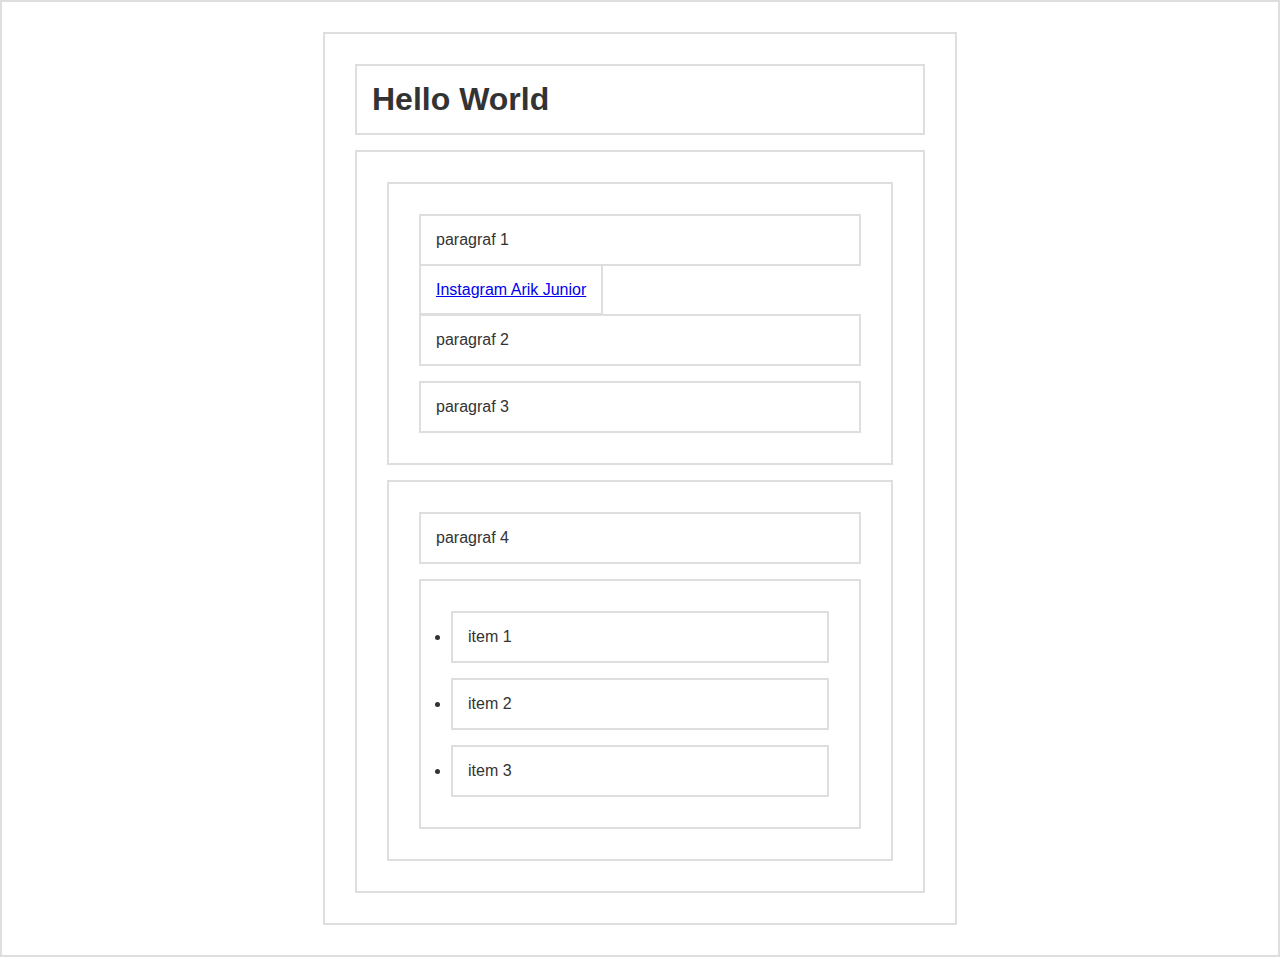
<file: index.html>
<!DOCTYPE html>
<html lang="en">

<head>
    <meta charset="UTF-8">
    <title>Dom Javascript</title>
    <style>
        * {
            border: 2px solid #dedede;
            padding: 15px;
            margin: 15px;
        }

        html {
            margin: 0;
            padding: 0;
        }

        body {
            max-width: 600px;
            margin: 30px auto;
            font-family: sans-serif;
            color: #333;
        }

        /* 
        #b>p {
            color: green;
        }

        li:nth-child(2) {
            background-color: orange;
        } */

        /* .biru-muda {
            background-color: lightblue;
        } */

        /* .p3:active {
            background-color: lightblue;
        } */
    </style>
</head>

<body>

    <h1 id="judul">Hello World</h1>
    <div id="container">
        <section id="a">
            <p class="p1">paragraf 1</p>
            <a href="http://instagram.com/arikjunior">Instagram Arik Junior</a>
            <p class="p2">paragraf 2</p>
            <p class="p3">paragraf 3</p>
        </section>
        <section id="b">
            <p>paragraf 4</p>
            <ul>
                <li>item 1</li>
                <li>item 2</li>
                <li>item 3</li>
            </ul>
        </section>
    </div>
    <script src="Event.js"></script>
</body>

</html>
</file>
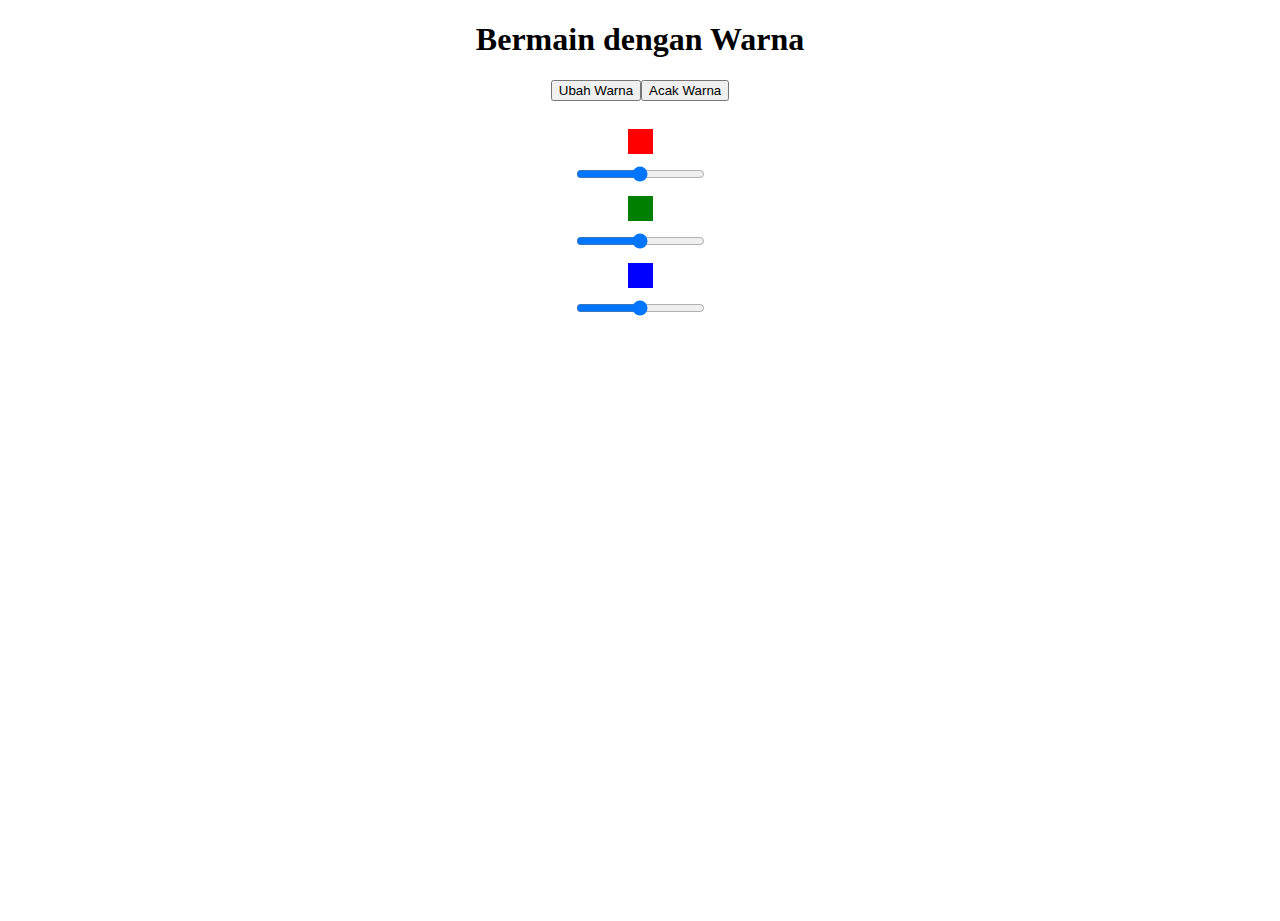
<file: latihan.html>
<!DOCTYPE html>
<html lang="en">

<head>
    <title>Latihan DOM</title>
    <style>
        html,
        body {
            height: 100%;
        }

        body {
            text-align: center;
        }

        .kotak {
            width: 25px;
            height: 25px;
            margin: 10px auto;
        }

        .merah {
            background-color: red;
        }

        .hijau {
            background-color: green;
        }

        .biru {
            background-color: blue;
        }

        .biru-muda {
            background-color: lightblue;
        }
    </style>
</head>

<body>
    <h1>Bermain dengan Warna</h1>
    <button type="button" id="tombolUbahWarna">Ubah Warna</button>

    <br><br>

    <div class="kotak merah"></div>
    <input type="range" name="sMerah" min="0" max="255">

    <div class="kotak hijau"></div>
    <input type="range" name="sHijau" min="0" max="255">

    <div class="kotak biru"></div>
    <input type="range" name="sBiru" min="0" max="255">


    <script src="latihan.js"></script>
</body>

</html>
</file>
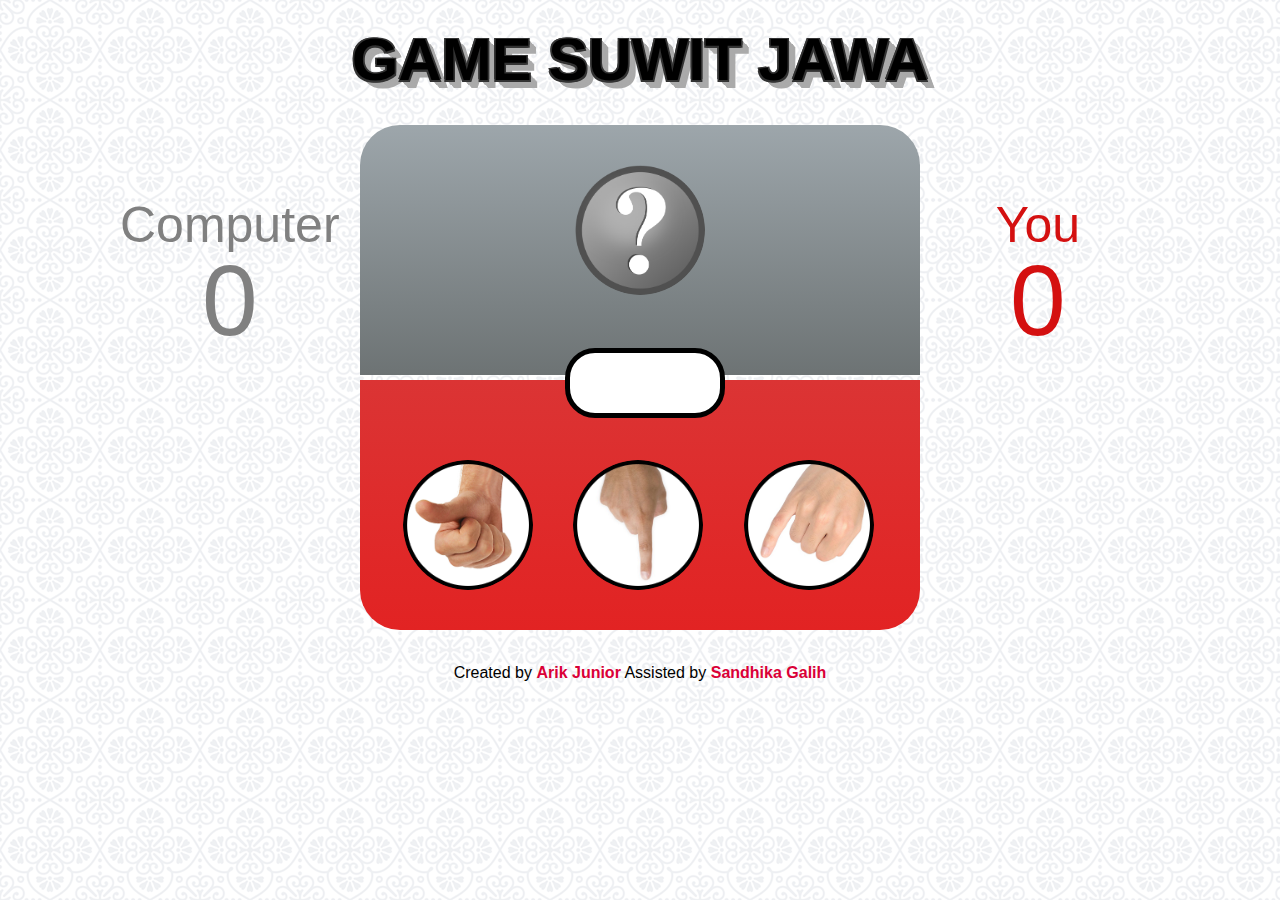
<file: Suwit Jawa/suwitjawa.html>
<!DOCTYPE html>
<html lang="en">

<head>
    <title>Game Suwit Jawa</title>
    <link rel="stylesheet" href="suwitjawa.css">
</head>

<body>
    <h1>Game Suwit Jawa</h1>
    <div class="tcomp">Computer
        <div class="scomp">0</div>
    </div>
    <div class="tyou">You
        <div class="splayer">0</div>
    </div>

    <div class="container">

        <div class="area-komputer">
            <img src="tanya.png" class="img-komputer">
        </div>
        <div class="info"></div>
        <div class="area-player">
            <ul>
                <li>
                    <img src="gajah.png" class="gajah">
                </li>
                <li>
                    <img src="orang.png" class="orang">
                </li>
                <li>
                    <img src="semut.png" class="semut">
                </li>
            </ul>
        </div>
    </div>
    <p class="credit">Created by <a href="http://github.com/arikjunior" target="_blank">Arik Junior</a> Assisted by <a
            href="https://www.youtube.com/watch?v=3t9hlI0JrOM&list=PLFIM0718LjIWB3YRoQbQh82ZewAGtE2-3&index=11"
            target="_blank">Sandhika Galih</a></p>

    <script src="suwitjawa.js"></script>
</body>

</html>
</file>
<file: Suwit Jawa/suwitjawa.css>
html, body, div, span, applet, object, iframe,
h1, h2, h3, h4, h5, h6, p, blockquote, pre,
a, abbr, acronym, address, big, cite, code,
del, dfn, em, img, ins, kbd, q, s, samp,
small, strike, strong, sub, sup, tt, var,
b, u, i, center,
dl, dt, dd, ol, ul, li,
fieldset, form, label, legend,
table, caption, tbody, tfoot, thead, tr, th, td,
article, aside, canvas, details, embed,
figure, figcaption, footer, header, hgroup,
menu, nav, output, ruby, section, summary,
time, mark, audio, video {
    margin: 0;
    padding: 0;
    border: 0;
    font-size: 100%;
    font: inherit;
    vertical-align: baseline;
}

/* HTML5 display-role reset for older browsers */
article, aside, details, figcaption, figure,
footer, header, hgroup, menu, nav, section {
    display: block;
}

body {
    line-height: 1;
}

ol, ul {
    list-style: none;
}

blockquote, q {
    quotes: none;
}

blockquote:before, blockquote:after,
q:before, q:after {
    content: '';
    content: none;
}

table {
    border-collapse: collapse;
    border-spacing: 0;
}


/* Suwit Jawa 2.0 */

body {
    background-image: url(bg.png);
    font-family: arial;
}

h1 {
    font-size: 60px;
    font-weight: bold;
    text-align: center;
    margin: 10px 0;
    margin-top: 30px;
    text-transform: uppercase;
    color: #000000;
    text-shadow: 1.5px 1.5px 0 #333, 0px 1.5px 0 #333, -1.5px -1.5px 0 #333, -1.5px -1.5px 0 #333, -1.5px 1.5px 0 #333, 1.5px -1.5px 0 #333, 0.7778174593px 0.7778174593px 0 #aaaaaa, 1.5556349186px 1.5556349186px 0 #aaaaaa, 2.3334523779px 2.3334523779px 0 #aaaaaa, 3.1112698372px 3.1112698372px 0 #aaaaaa, 3.8890872965px 3.8890872965px 0 #aaaaaa, 4.6669047558px 4.6669047558px 0 #aaaaaa, 5.4447222151px 5.4447222151px 0 #aaaaaa, 6.2225396744px 6.2225396744px 0 #aaaaaa, 7.0003571337px 7.0003571337px 0 #aaaaaa, 7.7781745931px 7.7781745931px 0 #aaaaaa;
}

.container {
    width: 600px;
    margin: auto;
    padding: 20px;
    position: relative;
}

.area-komputer {
    width: 560px;
    height: 250px;
    margin: 5px auto;
    background-color: rgb(128, 128, 128);
    background: linear-gradient(to bottom, rgb(157, 166, 171) 0%, rgb(109, 115, 116) 100%);
    position: relative;
    padding-top: 40px;
    box-sizing: border-box;
    border-radius: 40px 40px 0 0;
}

.area-player {
    width: 560px;
    height: 250px;
    margin: 5px auto;
    background-color: red;
    background: linear-gradient(to bottom, rgb(219, 52, 52) 0%, rgb(226, 35, 35) 100%);
    position: relative;
    border-radius: 0 0 40px 40px;
}

.info {
    width: 150px;
    height: 60px;
    border: 5px solid rgb(0, 0, 0);
    position: absolute;
    left: 50%;
    margin-left: -75px;
    top: 50%;
    margin-top: -30px;
    background-color: white;
    border-radius: 30px;
    z-index: 1;
    text-align: center;
    line-height: 60px;
    color: #020202;
    font-size: 26px;
    text-shadow: 1px 1px 1px rgba(0, 0, 0, .3);
}

ul {
    padding-top: 80px;
    padding-left: 25px;
}

li {
    display: inline-block;
    margin: 0 18px;
}

img {
    width: 130px;
    height: 130px;
    display: block;
    margin: auto;
    border-radius: 50%;
}

.gajah, .orang, .semut {
    transition: .3s;
    position: relative;
    top: 0;
    cursor: pointer;
}

.gajah:hover, .semut:hover, .orang:hover, .active {
    box-shadow: 0 0 10px 5px rgb(216, 223, 216);
}

.gajah:active, .semut:active, .orang:active {
    top: 2px;
}

.tcomp {
    position: absolute;
    font-size: 50px;
    left: 120px;
    top: 200px;
    color: grey;
}

.scomp {
    /* position: absolute; */
    text-align: center;
    font-size: 100px;
    left: 200px;
    top: 300px;
    color: grey;
}

.tyou {
    position: absolute;
    font-size: 50px;
    right: 200px;
    top: 200px;
    color: rgb(212, 16, 16);
}

.splayer {
    /* position: absolute; */
    text-align: center;
    font-size: 100px;
    right: 200px;
    top: 300px;
    color: rgb(212, 16, 16);
}

.credit {
    font-size: 16px;
    margin-top: 10px;
    text-align: center;
}

.credit a {
    text-decoration: none;
    color: #DA0037;
    font-weight: bold;
}

.credit a:hover {
    color: #000000;
}
</file>
